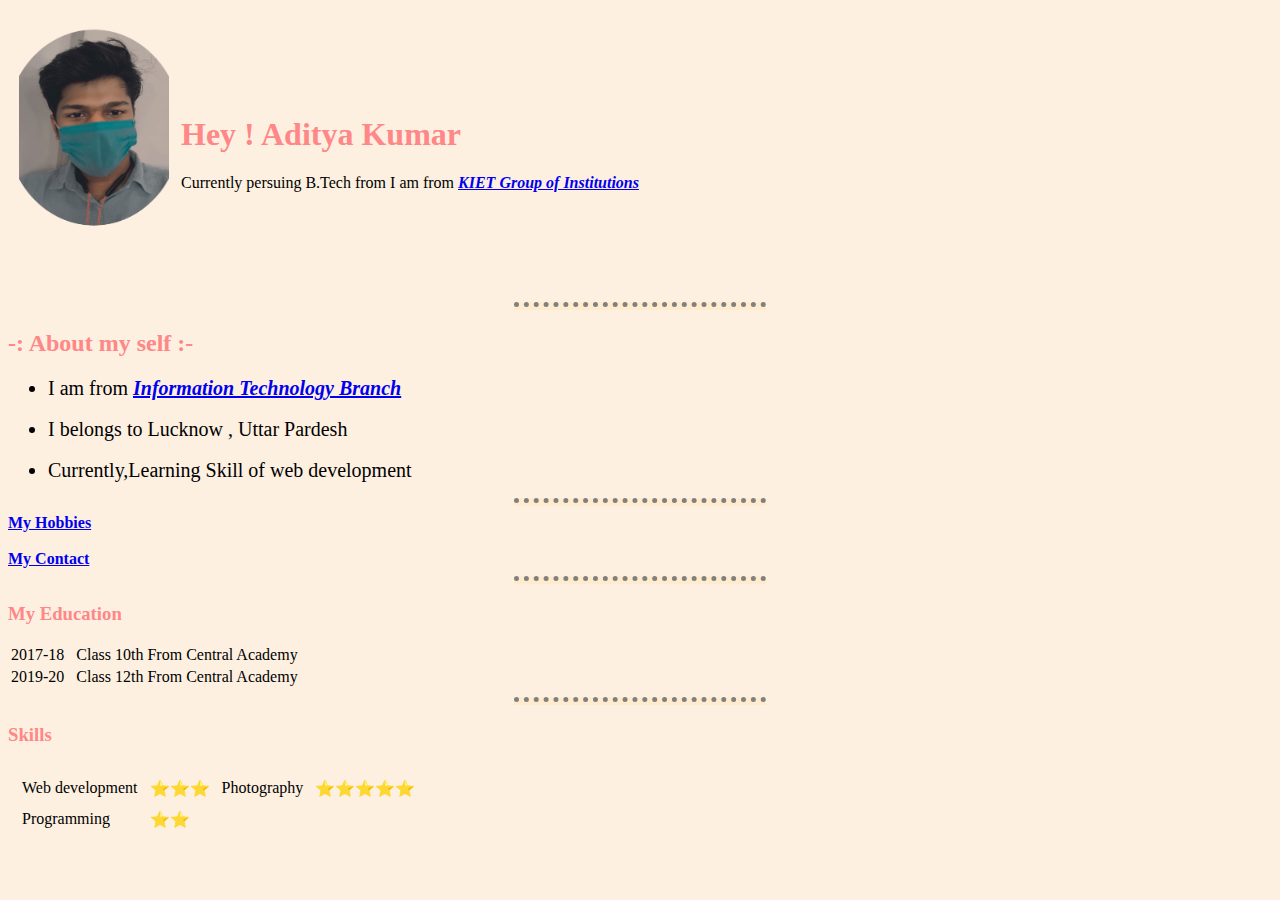
<file: index.html>
<!DOCTYPE html>
<html lang="en">
<head>
    <meta charset="UTF-8">
    <meta http-equiv="X-UA-Compatible" content="IE=edge">
    <meta name="viewport" content="width=device-width, initial-scale=1.0">
    <title>Aditya Personal Site</title>
    <link rel="stylesheet" href="style.css">
    
</head>
<body  >
    <table cellspacing="10px">
        <tr>
            <td> <img src="Aditya.png" alt="Error reload it" width="150px" height="260px"></td>
            <td><h1 > Hey ! Aditya Kumar</h1>
                <p> Currently persuing B.Tech from I am from </strong><a href="https://www.kiet.edu/" target="_blank"><strong> <em>KIET Group of Institutions</em> </strong></a>  </p></td>
        </tr>
    </table>
   <hr size="5" noshade="$0">
    <h2>-:  About my self  :-</h2>
    <div>
        <ul >
            <li>I am from <a href="https://www.kiet.edu/home/access_depart_data/MTM=" target="_blank"><strong> <em>Information Technology Branch</em> </strong></a></li>
            <br>
            <li>I belongs to Lucknow , Uttar Pardesh</li>
            <br>
            <li>Currently,Learning Skill of web development </li>
        </ul>
    </div>
    <hr size="5px" noshade="$11">
    <a href="My hobbies.html" target="_blank"><strong>My Hobbies</strong></a>
    <br>
    <br>
    <a  href="contact.html" target="_blank"><strong>My Contact</strong></a>
   <hr size="5px" noshade="$0">
    <h3>My Education </h3>
  <table>
    <tr>
        <td>2017-18 </td>
        <td> &nbsp; Class 10th </td>
        <td>From Central Academy</td>
    </tr>
    <tr>
        <td>2019-20 </td>
        <td> &nbsp; Class 12th</td>
        <td>From Central Academy</td>
    </tr>
  </table>
  <hr size="5px" noshade="$0">
  <h3>Skills</h3>
  <table >
    <td> 
        <table cellspacing="10px" >
          <tr>
              <td>Web development</td>
              <td>⭐⭐⭐</td>
              <td>Photography</td>
              <td>⭐⭐⭐⭐⭐</td>
          </tr>
          <tr>
              <td>Programming </td>
              <td>⭐⭐</td>
          </tr>
    </td>
        </table>
</body>
</html>
</file>
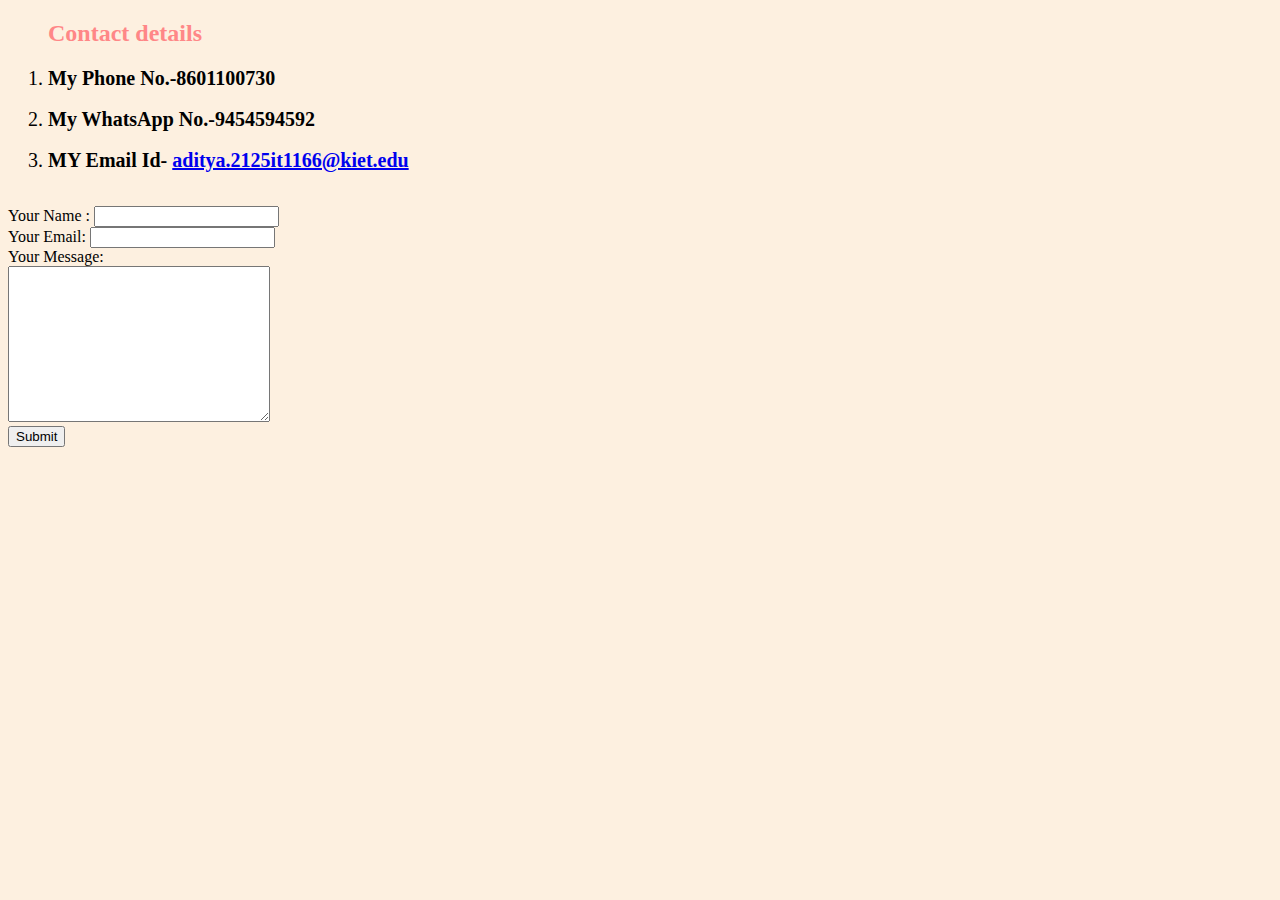
<file: contact.html>
<!DOCTYPE html>
<html lang="en">
<head>
    <meta charset="UTF-8">
    <meta http-equiv="X-UA-Compatible" content="IE=edge">
    <meta name="viewport" content="width=device-width, initial-scale=1.0">
    <title>My Contact</title>
    <link rel="stylesheet" href="style.css">
</head>
<body>
    <div>
        <ol>
            <h2>Contact details</h2>
            <li><strong>My Phone No.-8601100730</strong></li>
            <br>
            <li><strong> My WhatsApp No.-9454594592 </strong></li>
            <br>
            <li><strong>MY Email Id- <a href="https://mail.google.com/mail/u/1/?ogbl#inbox" target="_blank">aditya.2125it1166@kiet.edu</a></strong></li>
        </ol>
        <br>
    </div>
    <form action="mailto:aditya01isnam@gmail.com" enctype="text/plain">
        <label>Your Name :</label>
        <input type="text" name="MY Name" id=""><br>
        <label for="">Your Email:</label>
        <input type="email" name="My Email" id=""><br>
        <label for="">Your Message:</label><br>
        <textarea name="My Message" id="" cols="30" rows="10"></textarea><br>
        <input type="submit">
    </form>
</body>
</html>
</file>
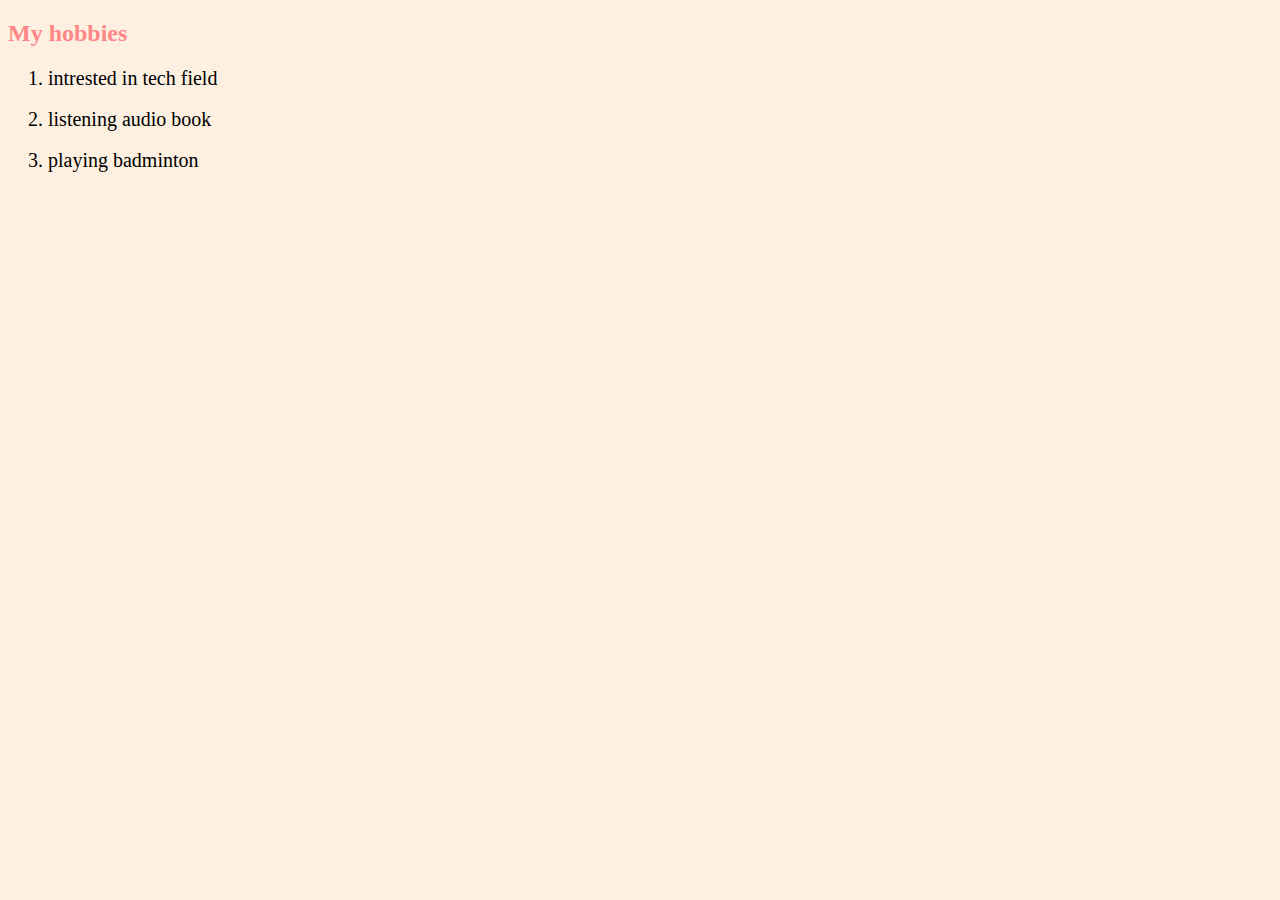
<file: My hobbies.html>
<!DOCTYPE html>
<html lang="en">
<head>
    <meta charset="UTF-8">
    <meta http-equiv="X-UA-Compatible" content="IE=edge">
    <meta name="viewport" content="width=device-width, initial-scale=1.0">
    <title>My Hobbies</title>
    <link rel="stylesheet" href="style.css">
</head>
<body>
    <div>
        <h2>My hobbies</h2>
        <ol>
            <li>intrested in tech field</li>
            <br>
            <li>listening audio book</li>
            <br>
            <li>playing badminton</li>
        </ol>
    </div>
</body>
</html>
</file>
<file: style.css>
body{
    background-color:#FDF0E0;
}
h1{
    color: #FF8787;
}
h3{
    color: #FF8787; 
}
h2{
    color: #FF8787;
}
hr{
    background-color: blanchedalmond;
    border-style: dotted  none none ;
    border-width: 5px;
    width: 20%;
  }
  li{
    font-size: 20px;
  }
</file>
